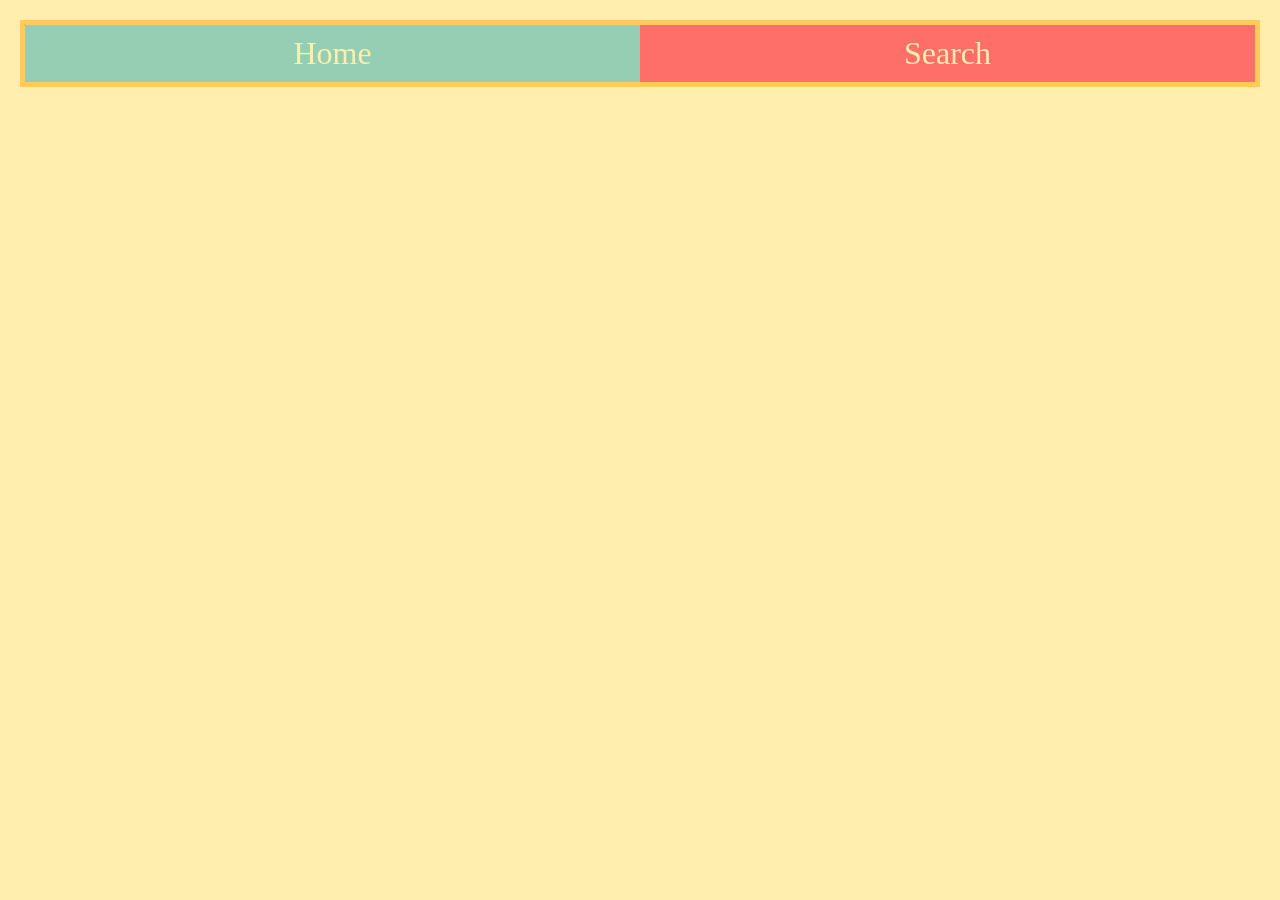
<file: flex/index.html>
<html>
  <head>
    <link rel="stylesheet" href="basic.css" />
    <link rel="stylesheet" href="index.css" />
  </head>
  <body>
    <nav class="container">
      <div>Home</div>
      <div>Search</div>
    </nav>
  </body>
</html>
</file>
<file: flex/basic.css>
.container > div {
  padding: 10px;
  text-align: center;
  font-size: 2em;
  color: #ffeead;
  width: 300px;
}

html,
body {
  background-color: #ffeead;
  margin: 10px;
}

.container > div:nth-child(1) {
  background-color: #96ceb4;
  flex: 1 10 auto;
}

.container > div:nth-child(2) {
  background-color: #ff6f69;
  flex: 1 1 auto;
}

.container > div:nth-child(3) {
  background-color: #8888dd;
}
</file>
<file: flex/index.css>
.container {
  border: 5px solid #ffcc5c;
  display: flex;
  flex-direction: row;
  flex-wrap: wrap;
}
</file>
